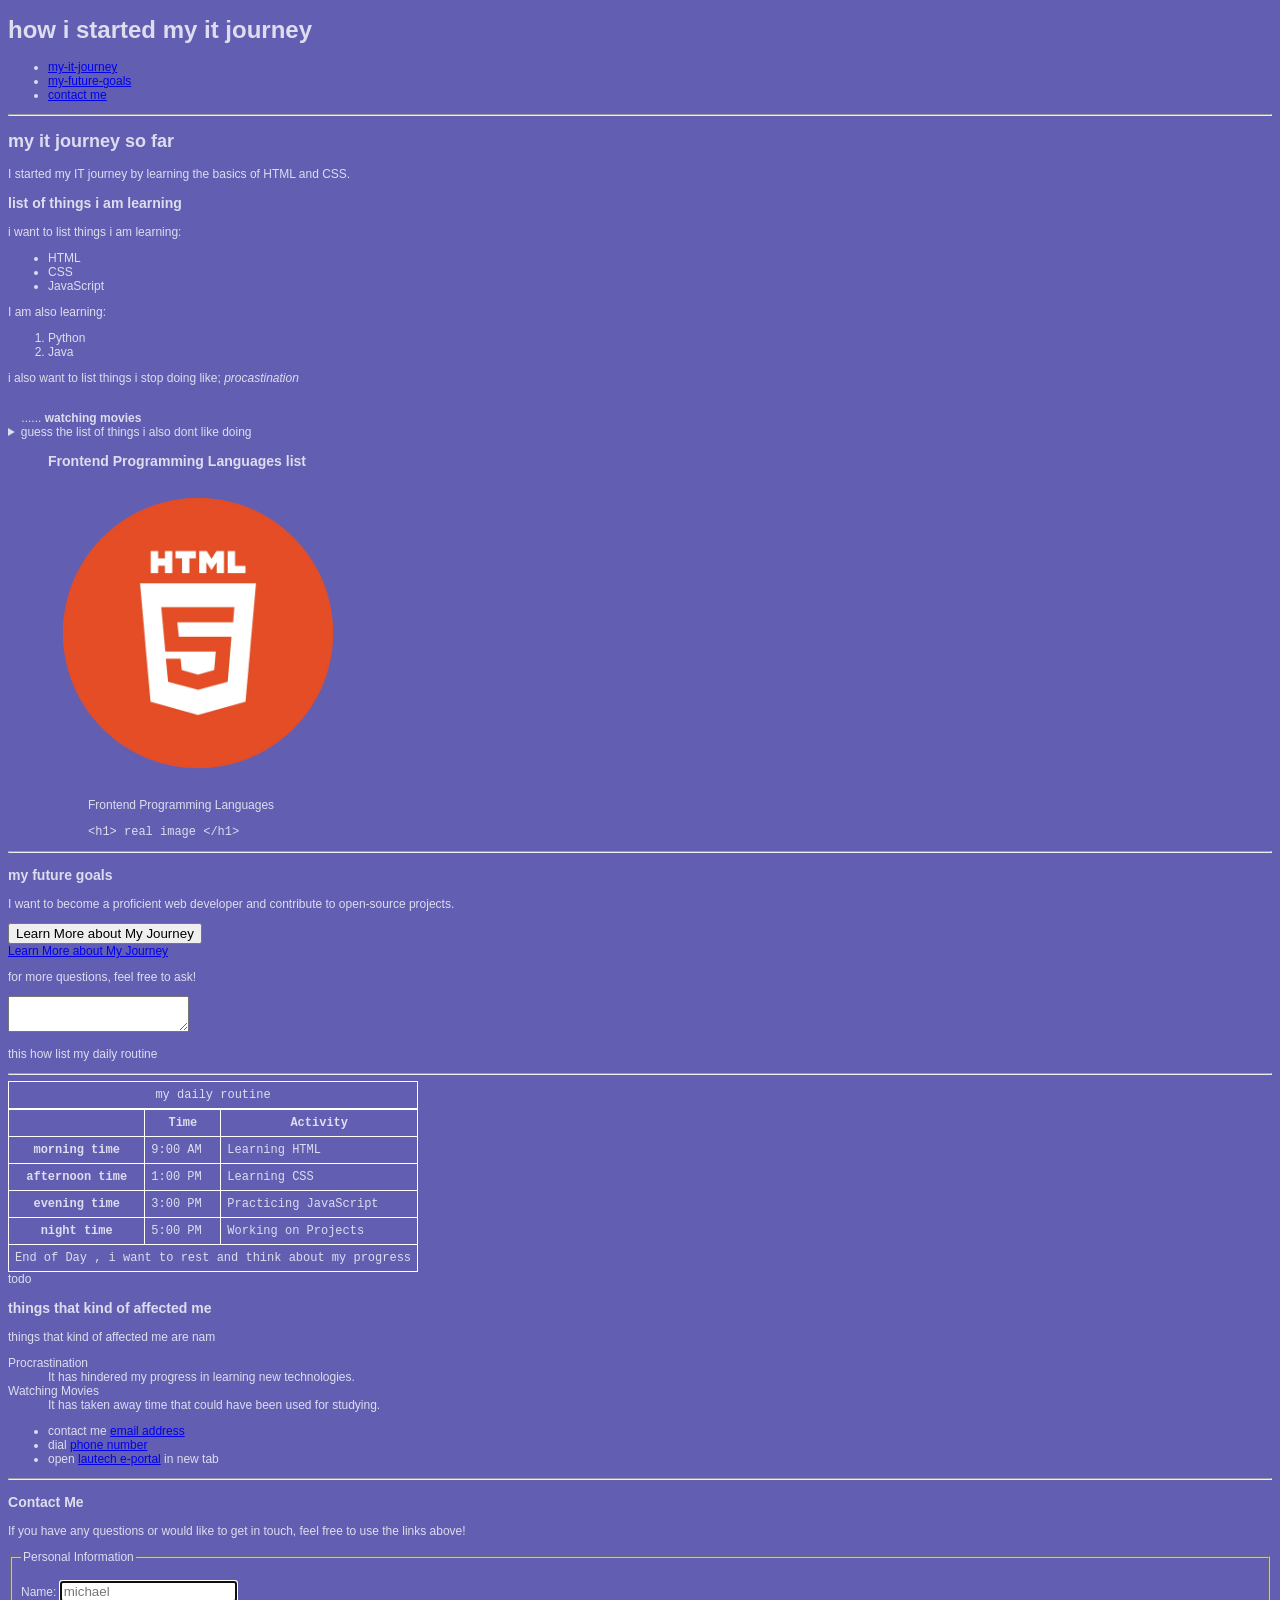
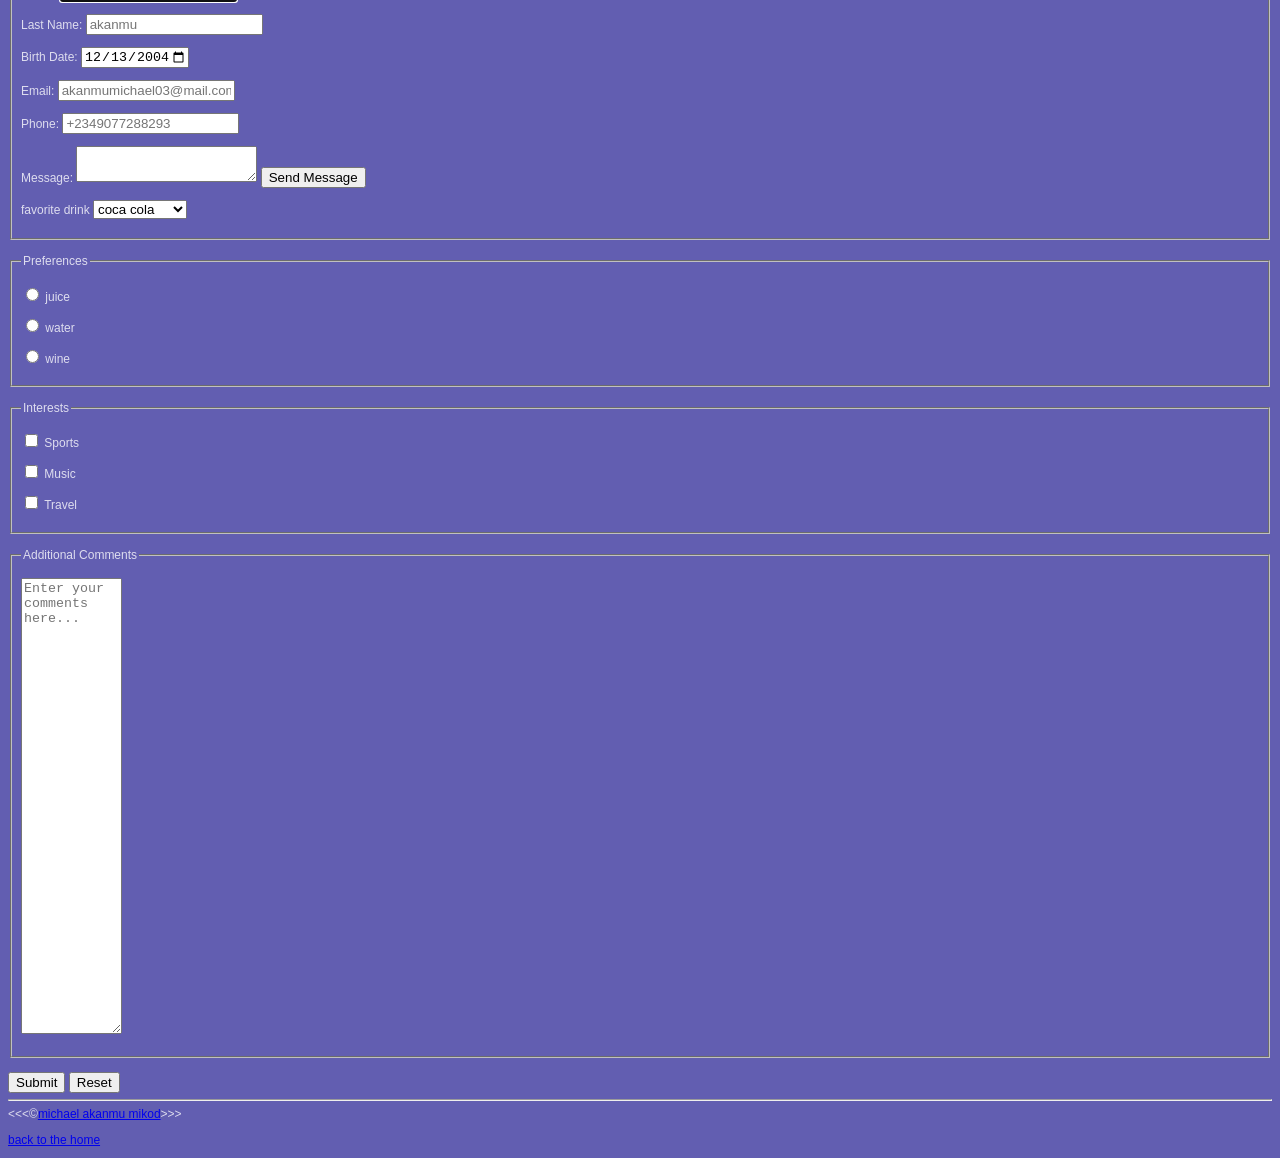
<file: index.html>
<!DOCTYPE html>
<html lang="en">
<head>
    <meta charset="UTF-8">
    <meta name="description" content="i just want to be perfect on html">
    <meta name="author" content="michael akanmu">
    <title>my IT journey</title>
    <link rel="icon" type="image/x-icon" href="img/jtml.png">
    <link rel="stylesheet" href="main.css"> 
</head>

<body>
    <h1>how i started my it journey</h1>
 
   <header>
<nav>
    <ul>
        <li>
       <a href="#my-it-journey">my-it-journey</a>
    </li>
    <li>
        <a href="#my-future-goals">my-future-goals</a>
    </li>
        <li>
       <a href="#contact">contact me</a>
    </li>
       
    </ul>
</nav>
   </header>

    <hr>
<main>
    <article id="my-it-journey">
    <h2>my it journey so far</h2>
    <p>I started my IT journey by learning the basics of HTML and CSS.</p>
    <section>
        <h3>list of things i am learning</h3>
    <p>i want to list things i am learning:</p>
    <ul>
        <li>HTML</li>
        <li>CSS</li>
        <li>JavaScript</li>
    </ul>
    <p>I am also learning:</p>
    <ol>
        <li>Python</li>
        <li>Java</li>
    </ol>
    <p>i also want to list things i stop doing like; <em>procastination</em> </p>
    <br>&nbsp;&nbsp;&nbsp;&nbsp;......  <strong>watching movies</strong>
    <aside>
        <details>
            <summary>guess the list of things i also dont like doing</summary>
            <p>sitting down for long periods because it has effects which is .....</p>
        <p> it causes critical thinking <mark>bad posture and back pain</mark> tiredness </p> 
        </details>
    </aside>
   </section>
   </article>
   <section>
   <figure>
    <h3>Frontend Programming Languages list</h3>
    <img src="img/jtml.png" alt="it is about html5" title="this an image of frontend  programming languae" width="300" height="300" loading="lazy"> 
     
       
       <figure>
       <figcaption>
        Frontend Programming Languages
    </figcaption>
    </figure>
        
    <figure>
      <figcaption><code>&lt;h1&gt; real image &lt;/h1&gt;</code></figcaption>
       </figure>
         

   </figure>
</section>
  <hr>

  <article id="my-future-goals">
    <h3>my future goals</h3>
    <p>I want to become a proficient web developer and contribute to open-source projects.</p>
    <button>Learn More about My Journey</button>
    <br>
    <a href="https://www.siwes.itf.gov.ng/">Learn More about My Journey</a>
    <p>for more questions, feel free to ask!</p>
    <textarea name="question" id="20"></textarea>
    <p>this how list my daily routine</p>
  </article>
    <hr>

    <table>
        <caption>my daily routine</caption>
    <thead>
        <tr>
            <th>&nbsp;</th>
            <th id="time" scope="col">Time</th>
            <th scope="col">Activity</th>
        </tr>
        <tr>
            <th scope="row">morning time</th>
            <td>9:00 AM</td>
            <td>Learning HTML</td>
        </tr>
        <tr>
            <th scope="row">afternoon time</th>
            <td>1:00 PM</td>
            <td>Learning CSS</td>
        </tr>
    </thead>
    <tbody>
        <tr>
           <th scope="row">evening time</th>
            <td>3:00 PM</td>
            <td >Practicing JavaScript</td>
        </tr>
        <tr>
            <th scope="row">night time</th>
            <td>5:00 PM</td>
            <td >Working on Projects</td>
        </tr>
    </tbody>

    <tfoot>
      <tr>  
            <td colspan="3">End of Day , i want to rest  and think about my progress</td>
        </tr>
        </tfoot>
</table> 

     <!-- there are other reasomn i cant think of at the moment -->todo

         <h3>things that kind of affected me</h3>
    <p> things that kind of affected me are nam</p>
    <dl>
        <dt>Procrastination</dt>
        <dd>It has hindered my progress in learning new technologies.</dd>
        <dt>Watching Movies</dt>
        <dd>It has taken away time that could have been used for studying.</dd>
    </dl>
    <ul>
        <li>
           contact me  <a href="mailto:akanmumichael030@gmail.com"> email address</a>
        </li>
        <li>
           dial <a href="tel:+2349077288293"> phone number</a>
        </li>
        <li>
          open <a href="https://eportal.lautech.edu.ng/">lautech e-portal</a> in new tab
        </li>
    </ul>
    <hr>
    <article id="contact">
        <h3>Contact Me</h3>
        <p>If you have any questions or would like to get in touch, feel free to use the links above!</p>
        <form action="https://httpbin.org/get" method="get">
            <fieldset>
                <legend>Personal Information</legend>
         
          <p>
             <label for="firstname">Name:</label>
            <input type="text" id="firstname" name="firstname" placeholder="michael" autocomplete="on" required autofocus>
        </p>
            <p>
                <label for="lastname">Last Name:</label>
            <input type="text" id="lastname" name="lastname" placeholder="akanmu" autocomplete="on" required>
        </p>
            <p>
                <label for="birthdate">Birth Date:</label>
            <input type="date" id="birthdate" name="birthdate"  min="1900-01-01" max="2024-12-31" step="10" value="2004-12-13" >
        </p>
            <p>
                <label for="email">Email:</label>
                <input type="email" id="email" name="email" placeholder="akanmumichael03@mail.com">
            </p>
            <p>
                <label for="phone">Phone:</label>
                <input type="tel" id="phone" name="phone" placeholder="+2349077288293" pattern="[+][0-9]{3}[0-9]{10}" title="Please enter a valid phone number in the format +2349077288293">
            </p>
            <p>
            <label for="message">Message:</label>
            <textarea id="message" name="message"></textarea>
            <input type="submit" value="Send Message">
        </p>
        <p>
            <label for=" favorite drink">favorite drink</label>
            <select id=" favorite drink" name=" favorite drink">
               <optgroup label="soft drinks">
                <option value="bigi cola">bigi cola</option>
                <option value="fanta">fanta</option>
                <option value="sprite">sprite</option>
                </optgroup>
                <optgroup label="soda">
                <option value="pepsi">pepsi</option>
                <option value="coca cola" selected>coca cola</option>
                </optgroup>
            </select>
        </p>
        </fieldset>
        <br>
        <fieldset>
            <legend>Preferences</legend>
            <p>
                <input type="radio" id="juice" name="beverages" value="juice">
            <label for="juice"> juice</label>
        </p>
        <p>
            <input type="radio" id="water" name="beverages" value="water">
            <label for="water">water</label>
        </p>
        <p>
            <input type="radio" id="wine" name="beverages" value="wine">
            <label for="wine">wine </label>
        </fieldset>
        <br>
        <fieldset>
            <legend>Interests</legend>
            <p>
                <input type="checkbox" id="sports" name="interests" value="sports">
                <label for="sports">Sports</label>
            </p>
            <p>
                <input type="checkbox" id="music" name="interests" value="music">
                <label for="music">Music</label>
            </p>
            <p>
                <input type="checkbox" id="travel" name="interests" value="travel">
                <label for="travel">Travel</label>
            </p>
        </fieldset>
       <br>
       <fieldset>
        <legend>Additional Comments</legend>
        <p>
        <textarea id="comments" name="comments" rows="30" cols="10" placeholder="Enter your comments here..."></textarea>
    </p>
    </fieldset>
    <br>
    <button type="submit">Submit</button>
    <button type="reset">Reset</button>
        </form>
    </article>
    </main>
    <hr>
    <footer>
        &lt;&lt;&lt;&copy;<a href="about.html" >michael akanmu mikod</a>&gt;&gt;&gt;
        <p> 
         <a href="#">back to the home</a>
        </p>
        </footer>
    </body>
</file>
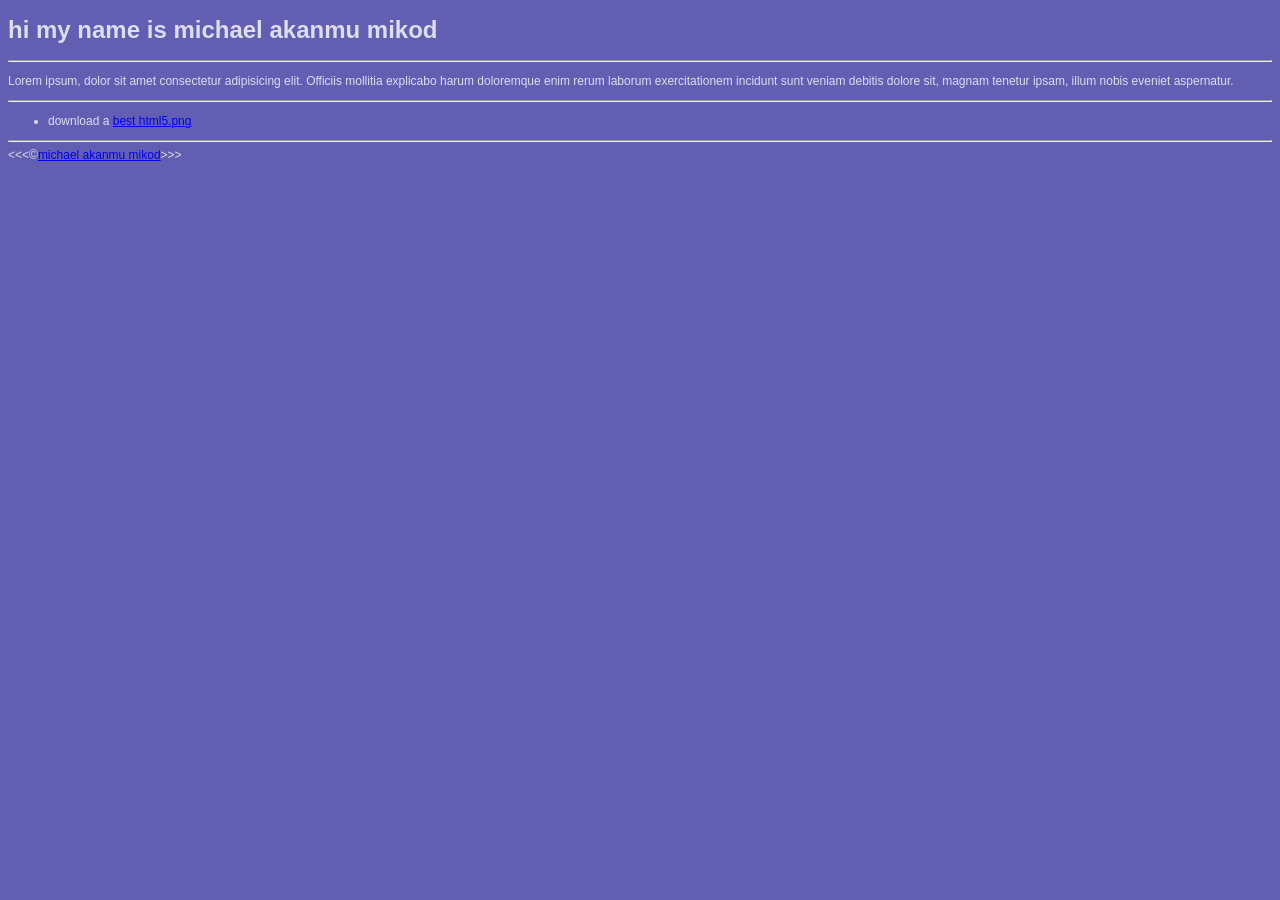
<file: about.html>
<!DOCTYPE html>
<html lang="en">
<head>
    <meta charset="UTF-8">
    <meta name="description" content="This is the about page for my IT journey, where I share my experiences and goals.">
    <meta name="author" content="michael akanmu mikod">
    <title>my IT journey</title>
    <link rel="icon" type="image/x-icon" href="img/jtml.png">
    <link rel="stylesheet" href="main.css"> 
</head>
<body>
    <h1>hi my name is michael akanmu mikod</h1>
<hr>
<p>Lorem ipsum, dolor sit amet consectetur adipisicing elit. Officiis mollitia explicabo harum doloremque enim rerum laborum exercitationem incidunt sunt veniam debitis dolore sit, magnam tenetur ipsam, illum nobis eveniet aspernatur.</p>
    <hr>
<ul>
        <li> 
            download a <a href="img/jtml.png" download> best html5.png </a> 
        </li>
        
    </ul>
    <hr>
        &lt;&lt;&lt;&copy;<a href="about.html" >michael akanmu mikod</a>&gt;&gt;&gt;
    </body>
</file>
<file: main.css>
html{  font-size: 12px;
    }
    body {
        color: rgba(255, 255, 255, 0.79);
        font-family: Arial, sans-serif;
        background-color: #37319cc7;
    }

    table,th,td,caption {
        border: 1px solid white;
        font-family: 'Courier New', Courier, monospace;
        border-collapse: collapse;
        padding: 0.5rem;
    }
</file>
